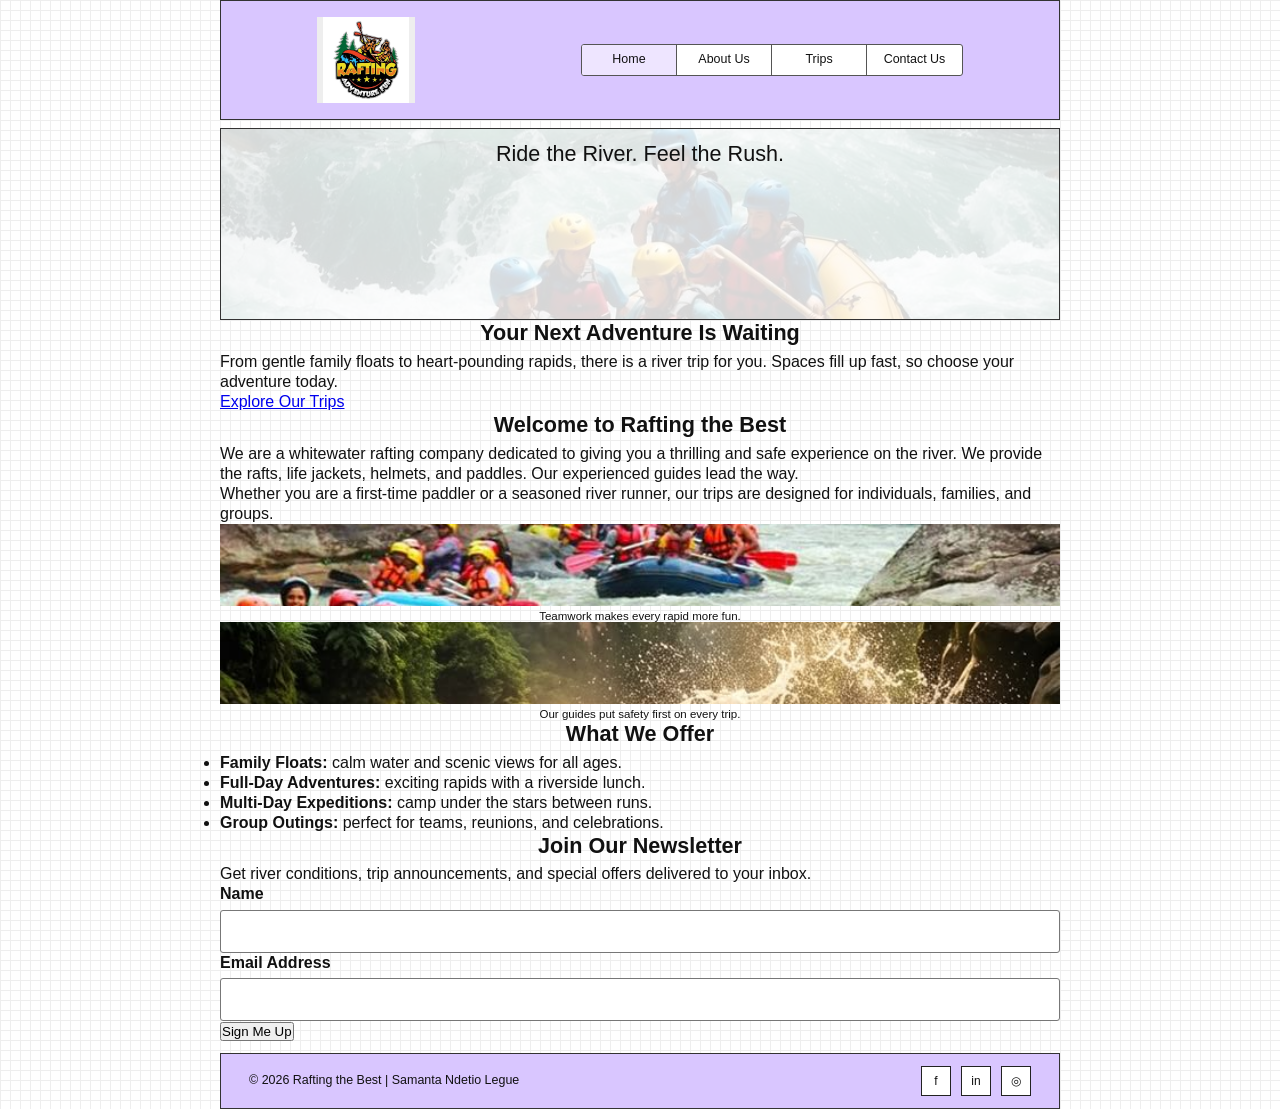
<file: wwr/index.html>
<!DOCTYPE html>
<html lang="en">

<head>
    <meta charset="UTF-8">
    <meta name="viewport" content="width=device-width, initial-scale=1.0">
    <title>Rafting the Best | Guided Whitewater Rafting Adventures</title>
    <meta name="description"
      content="Rafting the Best offers safe, thrilling guided whitewater rafting trips for families, friends, and groups. Explore our river adventures and book your trip today.">
    <meta name="author" content="Samanta Ndetio Legue">
    <link rel="stylesheet" href="styles/rafting.css">
</head>

<body>
    <header class="site-header">
        <a class="brand" href="index.html" aria-label="Rafting the Best home">
            <img src="images/rafting-logo.jpg" alt="Rafting the Best logo">
        </a>

        <nav aria-label="Primary navigation">
            <ul>
                <li><a href="index.html" aria-current="page">Home</a></li>
                <li><a href="about.html">About Us</a></li>
                <li><a href="trips.html">Trips</a></li>
                <li><a href="contact.html">Contact Us</a></li>
            </ul>
        </nav>
    </header>

    <main class="home-main">
        <section class="hero" aria-labelledby="hero-title">
            <img src="images/hero-rapids.jpg"
              alt="A raft full of paddlers crashing through whitewater rapids" width="1600"
              height="700">
            <div class="hero-text">
                <h1 id="hero-title">Ride the River. Feel the Rush.</h1>
                <p>Guided whitewater adventures for every skill level.</p>
            </div>
        </section>

        <section class="cta" aria-labelledby="cta-title">
            <h2 id="cta-title">Your Next Adventure Is Waiting</h2>
            <p>From gentle family floats to heart-pounding rapids, there is a river trip for you.
                Spaces fill up fast, so choose your adventure today.</p>
            <a class="cta-button" href="trips.html">Explore Our Trips</a>
        </section>

        <section class="home-grid" aria-label="About our rafting adventures">
            <article class="grid-text grid-intro">
                <h2>Welcome to Rafting the Best</h2>
                <p>We are a whitewater rafting company dedicated to giving you a thrilling and safe
                    experience on the river. We provide the rafts, life jackets, helmets, and
                    paddles. Our experienced guides lead the way.</p>
                <p>Whether you are a first-time paddler or a seasoned river runner, our trips are
                    designed for individuals, families, and groups.</p>
            </article>

            <figure class="grid-image grid-image-one">
                <img src="images/rafting-group.jpg"
                  alt="A group of friends paddling together down a river" width="600" height="400"
                  loading="lazy">
                <figcaption>Teamwork makes every rapid more fun.</figcaption>
            </figure>

            <figure class="grid-image grid-image-two">
                <img src="images/river-guide.jpg"
                  alt="A river guide giving a safety talk on the riverbank" width="600" height="400"
                  loading="lazy">
                <figcaption>Our guides put safety first on every trip.</figcaption>
            </figure>

            <article class="grid-text grid-offerings">
                <h2>What We Offer</h2>
                <ul>
                    <li><strong>Family Floats:</strong> calm water and scenic views for all ages.
                    </li>
                    <li><strong>Full-Day Adventures:</strong> exciting rapids with a riverside
                        lunch.</li>
                    <li><strong>Multi-Day Expeditions:</strong> camp under the stars between runs.
                    </li>
                    <li><strong>Group Outings:</strong> perfect for teams, reunions, and
                        celebrations.</li>
                </ul>
            </article>
        </section>

        <section class="newsletter" aria-labelledby="newsletter-title">
            <h2 id="newsletter-title">Join Our Newsletter</h2>
            <p>Get river conditions, trip announcements, and special offers delivered to your inbox.
            </p>
            <form class="newsletter-form" action="#" method="post">
                <div class="form-field">
                    <label for="newsletter-name">Name</label>
                    <input type="text" id="newsletter-name" name="name" autocomplete="name"
                      required>
                </div>
                <div class="form-field">
                    <label for="newsletter-email">Email Address</label>
                    <input type="email" id="newsletter-email" name="email" autocomplete="email"
                      required>
                </div>
                <button type="submit" class="submit-button">Sign Me Up</button>
            </form>
        </section>
    </main>

    <footer class="site-footer">
        <p>&copy; 2026 Rafting the Best | Samanta Ndetio Legue</p>
        <nav class="socialmedia" aria-label="Social media links">
            <a href="https://facebook.com" aria-label="Facebook"><span>f</span></a>
            <a href="https://linkedin.com" aria-label="LinkedIn"><span>in</span></a>
            <a href="https://instagram.com" aria-label="Instagram"><span>◎</span></a>
        </nav>
    </footer>
</body>

</html>
</file>
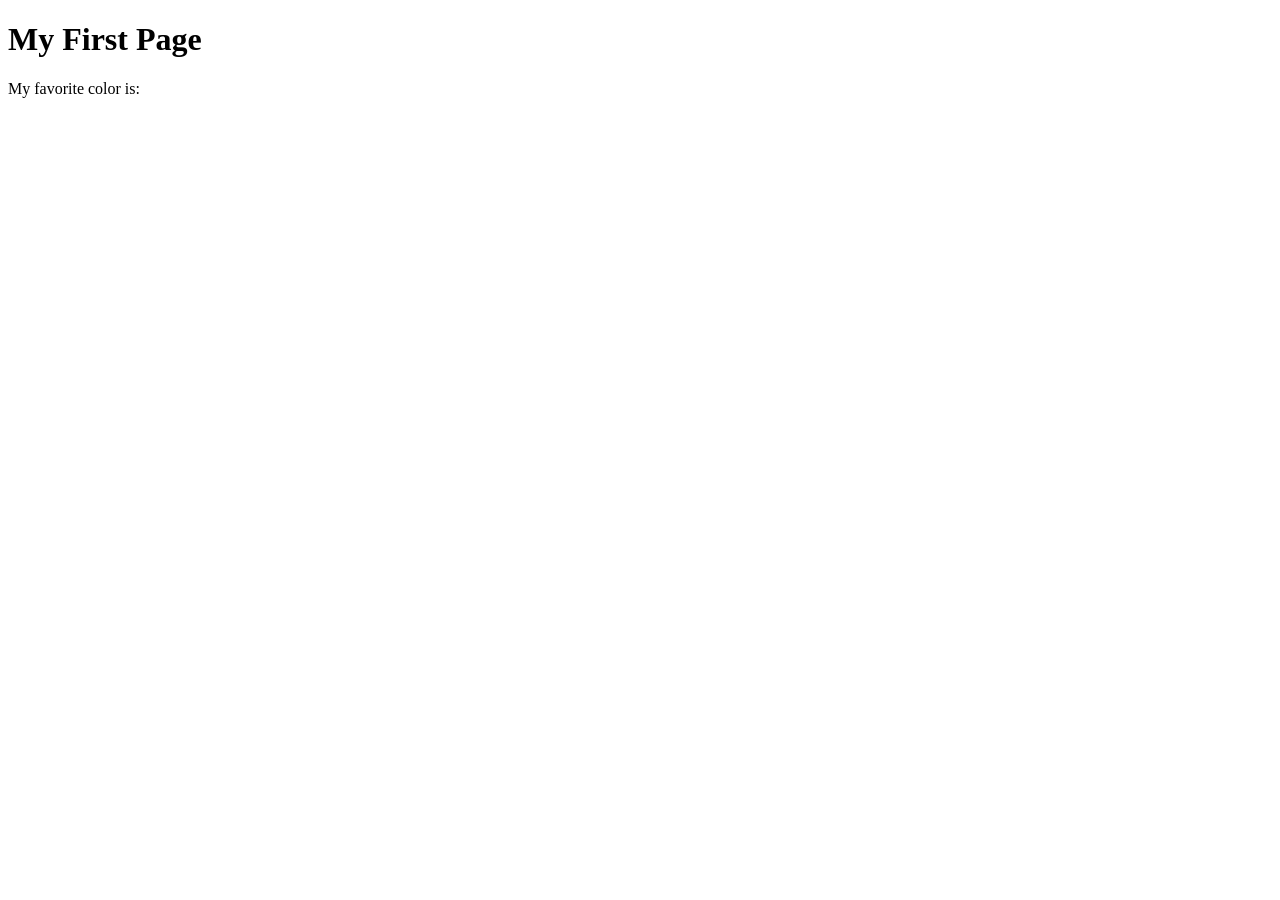
<file: week01/first-page.html>
<!DOCTYPE html>
<html lang="en">
<head>
    <meta charset="UTF-8">
    <meta name="viewport" content="width=device-width, initial-scale=1.0">
    <title>My First Page</title>
</head>
<body>
    <h1>My First Page</h1>
    <p>My favorite color is: </p>
</body>
</html>
</file>
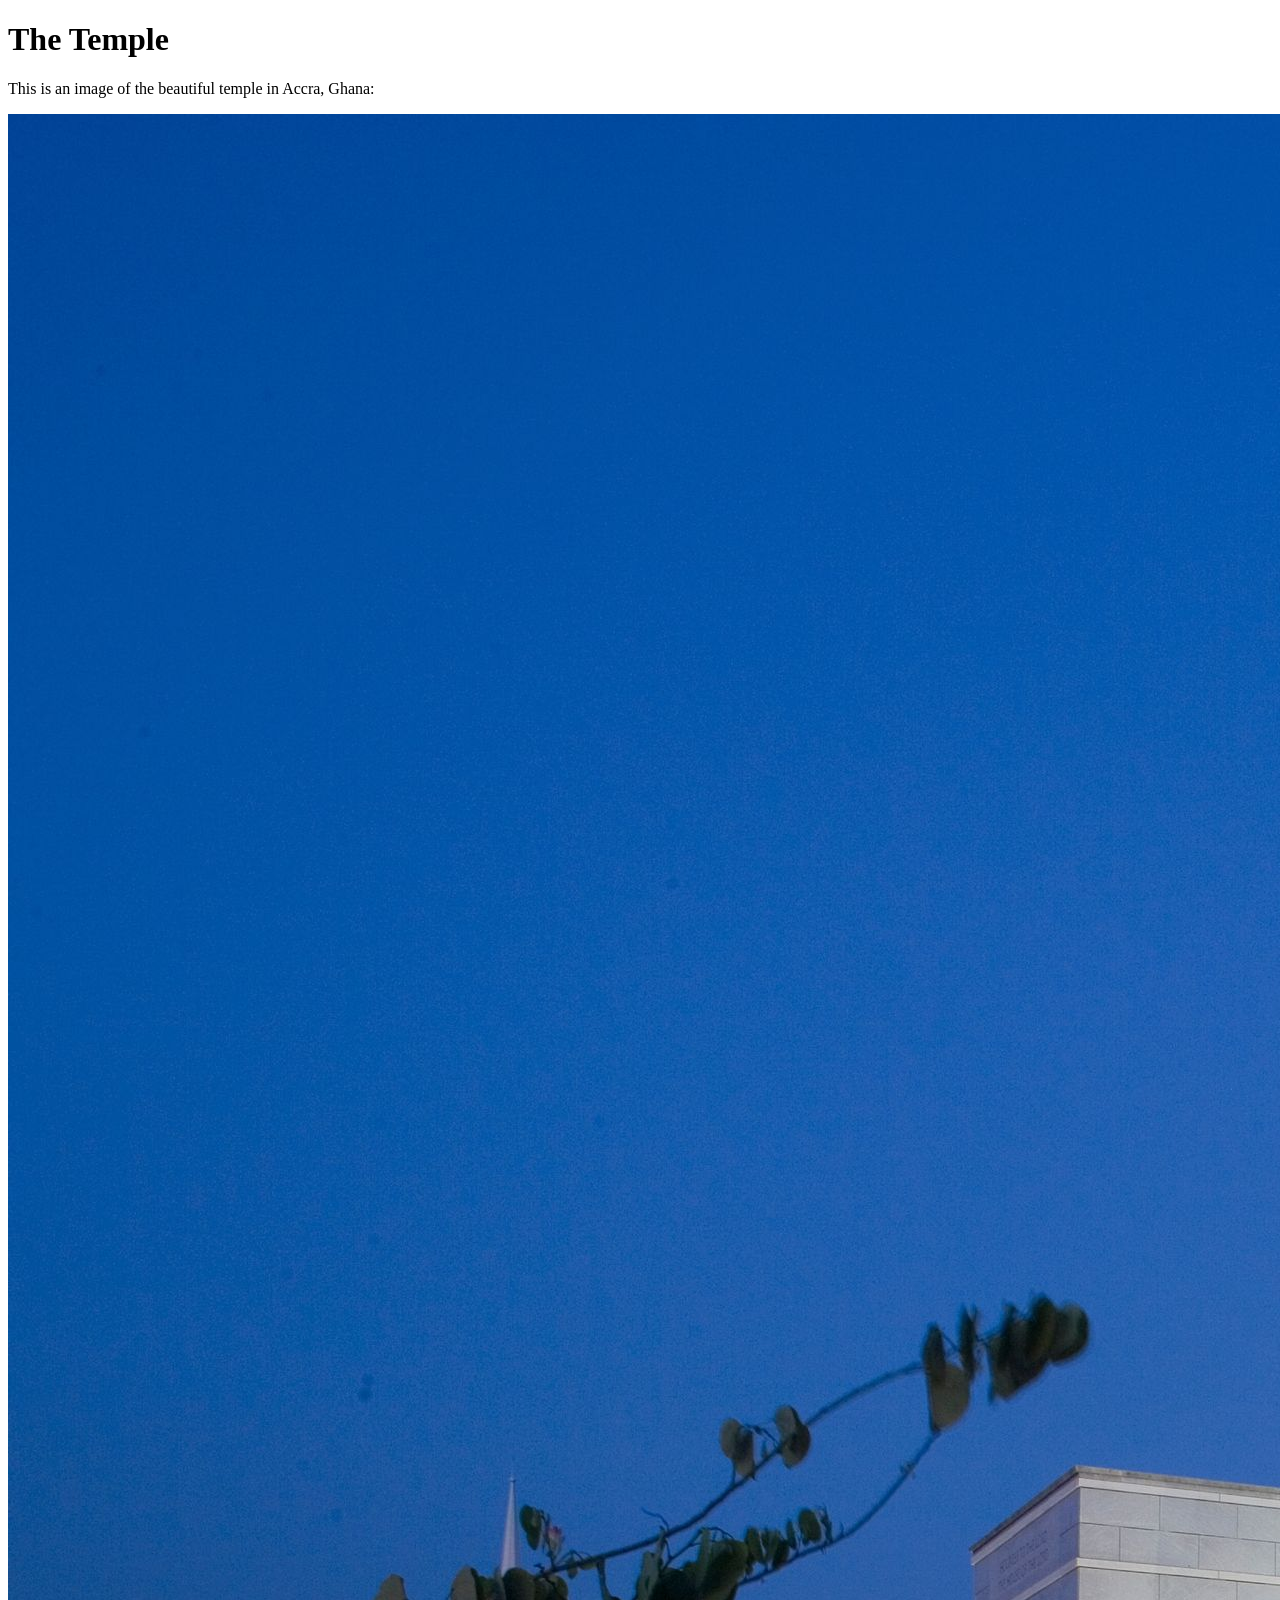
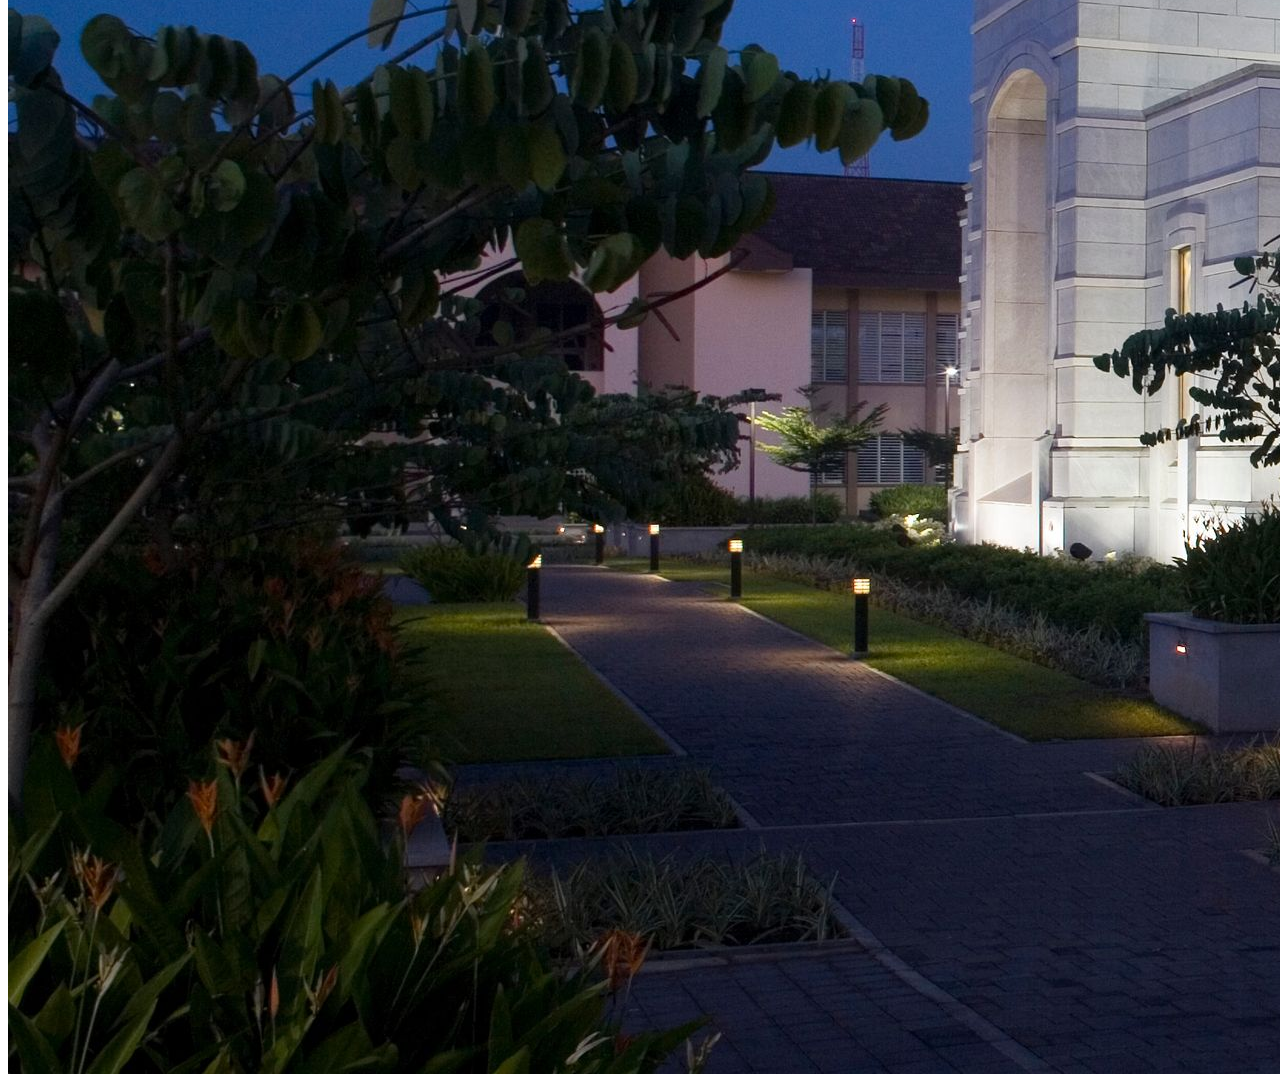
<file: week01/images.html>
<!DOCTYPE html>
<html lang="en">
<head>
    <meta charset="UTF-8">
    <meta name="viewport" content="width=device-width, initial-scale=1.0">
    <title>Temple Image</title>
</head>
<body>
    <h1>The Temple</h1>
    <p>This is an image of the beautiful temple in Accra, Ghana:</p>
    <img src="images/temple-large.jpeg" alt="The Accra Ghana Temple">
    
</body>
</html>
</file>
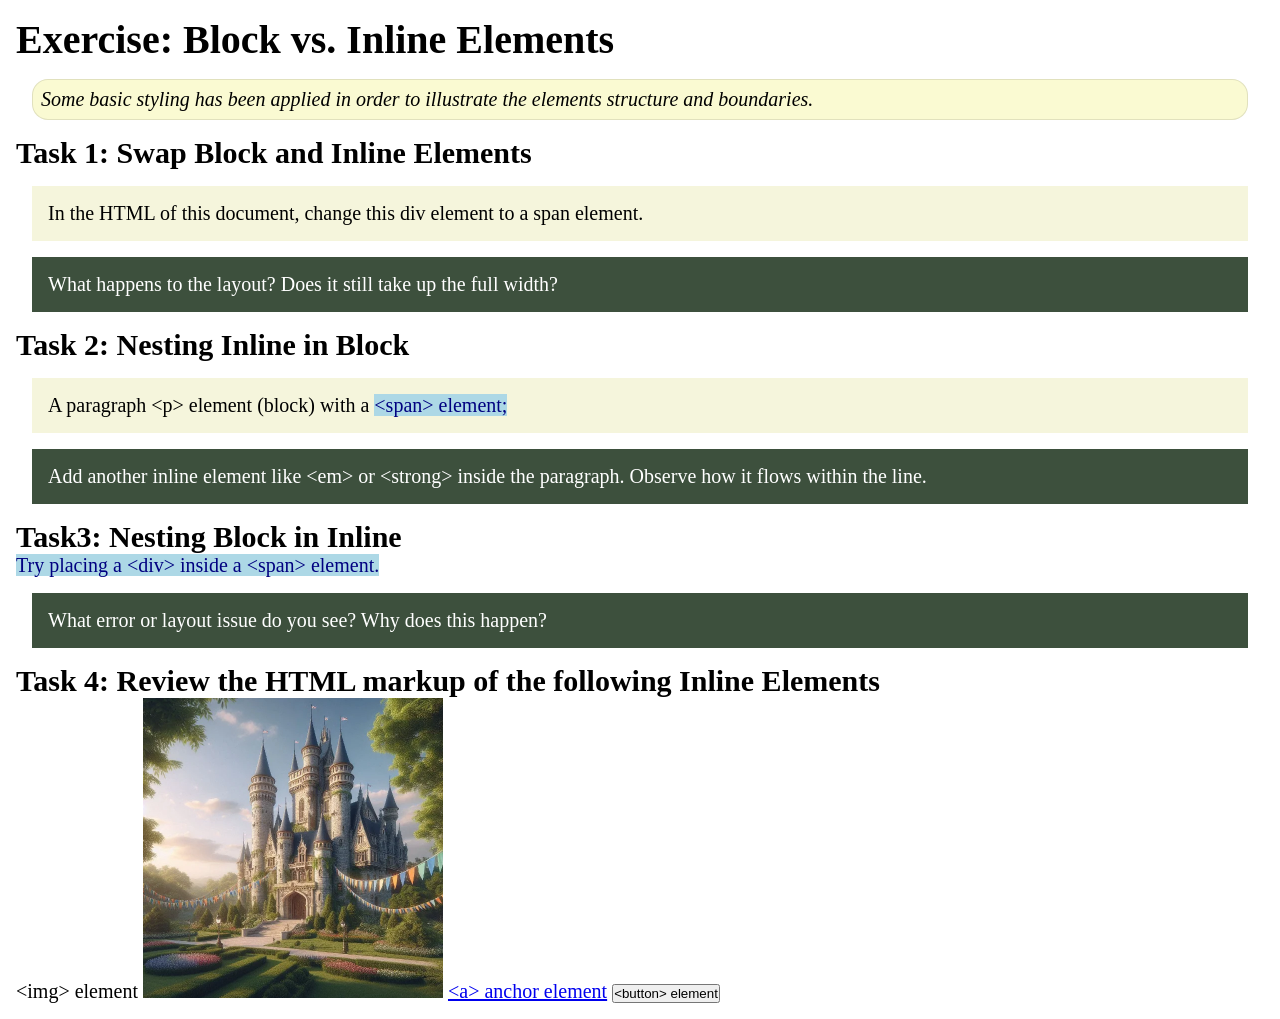
<file: week02/block-vs-inline.html>
<!DOCTYPE html>
<html lang="en">

<head>
    <meta charset="UTF-8">
    <meta name="viewport" content="width=device-width, initial-scale=1.0">
    <title>Exercise: Block vs. Inline Elements</title>
    <link rel="stylesheet" href="styles/block-vs-inline.css">
</head>

<body>
    <main>
        <h1>Exercise: Block vs. Inline Elements</h1>
        <p class="note">Some basic styling has been applied in order to illustrate the elements structure and
            boundaries.</p>

        <h2>Task 1: Swap Block and Inline Elements</h2>
        <div>In the HTML of this document, change this div element to a span element.</div>

        <p class="question">What happens to the layout? Does it still take up the full width?</p>

        <h2>Task 2: Nesting Inline in Block</h2>
        <p>A paragraph &lt;p&gt; element (block) with a <span>&lt;span&gt; element;</span></p>
        <p class="question">Add another inline element like &lt;em&gt; or &lt;strong&gt; inside the paragraph. Observe
            how it flows within the line.</p>

        <h2>Task3: Nesting Block in Inline</h2>
        <span>Try placing a &lt;div&gt; inside a &lt;span&gt; element.</span>
            <p class="question">What error or layout issue do you see? Why does this happen?</p>


            <h2>Task 4: Review the HTML markup of the following Inline Elements</h2>
        &lt;img&gt; element
        <img src="images/castle.webp" alt="placeholder image (images are inline)" width="300" height="300">
        <a href="https://churchofjesuschrist.org">&lt;a&gt; anchor element</a>
        <button type="button">&lt;button&gt; element</button>
    </main>
</body>

</html>
</file>
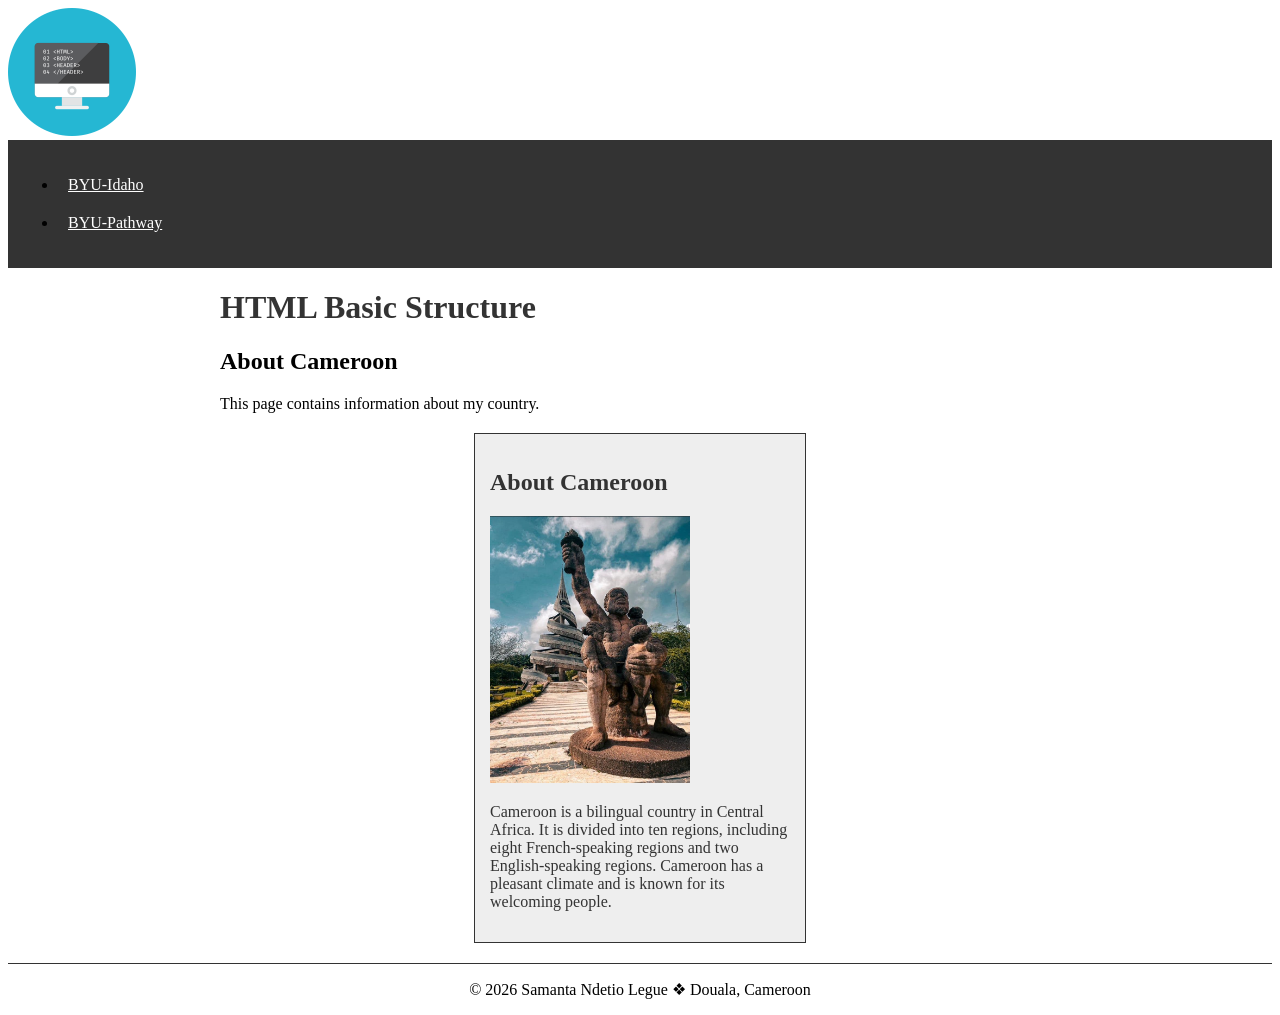
<file: week02/box-model-solution.html>
<!DOCTYPE html>
<html lang="en">

<head>
    <meta charset="UTF-8">
    <meta name="viewport" content="width=device-width, initial-scale=1.0">

    <title>Samanta Ndetio Legue | WDD 130</title>
    <meta name="description"
      content="Samanta Ndetio Legue's WDD 130 course home page for learning HTML and CSS.">
    <meta name="author" content="Samanta Ndetio Legue">

    <link rel="stylesheet" href="box-model-solution.css">

</head>

<body>
    <header>
        <img src="images/basic-logo.png" alt="Basic logo" width="128" height="128">

        <nav>
            <ul>
                <li><a href="https://www.byui.edu/">BYU-Idaho</a></li>
                <li><a href="https://www.byupathway.edu/">BYU-Pathway</a></li>
            </ul>
        </nav>
    </header>

    <main>
        <h1>HTML Basic Structure</h1>

        <section>
            <h2>About Cameroon</h2>
            <p>
                This page contains information about my country.
            </p>
        </section>

    </main>

    <aside>
        <h2>About Cameroon</h2>

        <img src="images/Cameroon.jpg" alt="Cameroon landscape" width="200">

        <p>
            Cameroon is a bilingual country in Central Africa. It is divided
            into ten regions, including eight French-speaking regions and two
            English-speaking regions. Cameroon has a pleasant climate and is
            known for its welcoming people.
        </p>
    </aside>

    <footer>
        <p>&copy; 2026 Samanta Ndetio Legue &#10070; Douala, Cameroon</p>
    </footer>
</body>

</html>
</file>
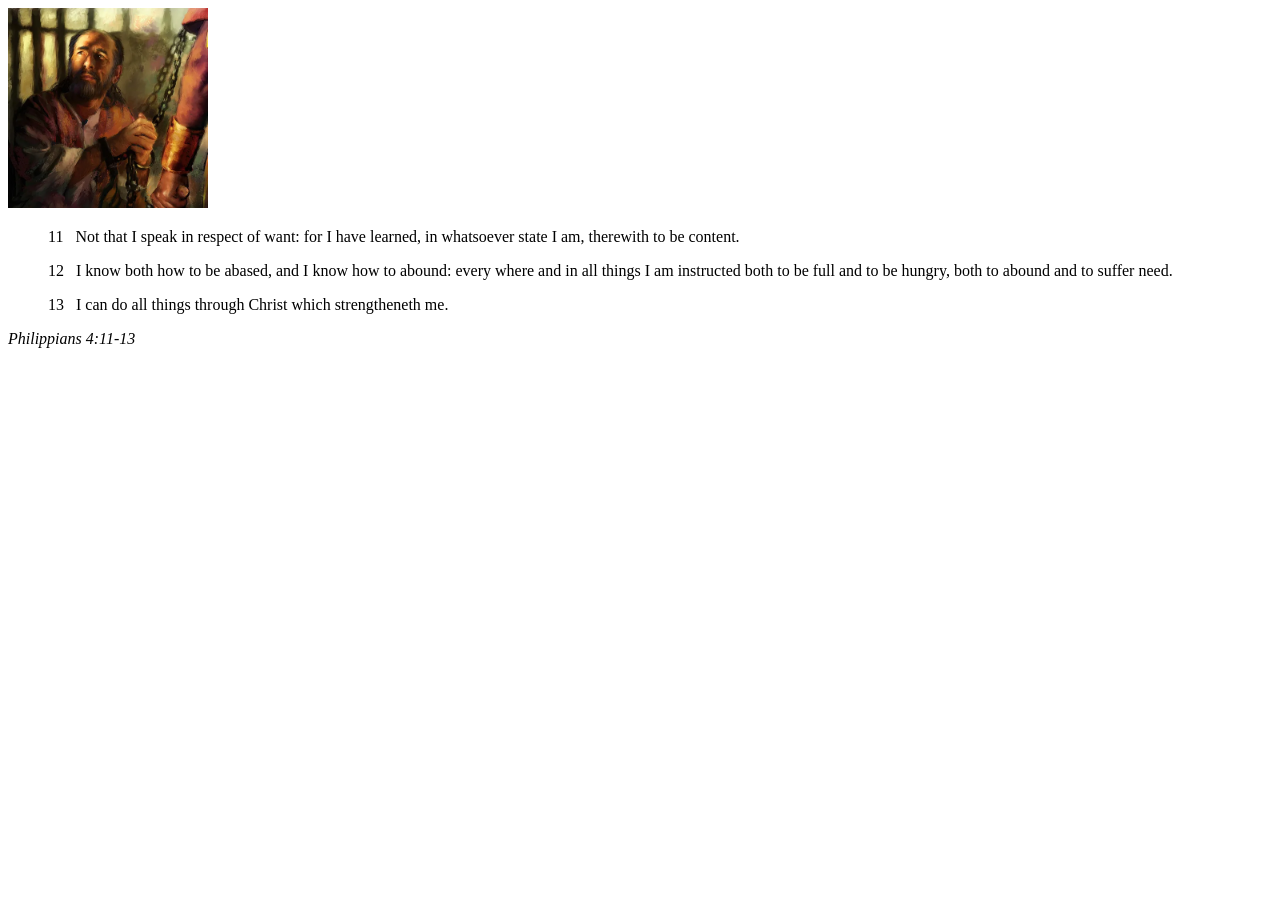
<file: week02/box-model.html>
<!DOCTYPE html>
<html lang="en">
<head>
    <meta charset="UTF-8">
    <meta name="viewport" content="width=device-width, initial-scale=1.0">
    <title>Box Model Activity</title>
</head>
<body>
    <main>
        <div class="callout">
            <img src="images/apostle-paul-imprisoned.webp" alt="Paul the Apostle - Imprisoned in Rome" width="200" height="200">
            <blockquote>
                <p>11 &nbsp; Not that I speak in respect of want: for I have learned, in whatsoever state I am, therewith to be content.</p>
                <p>12 &nbsp; I know both how to be abased, and I know how to abound: every where and in all things I am instructed both to be full and to be hungry, both to abound and to suffer need.</p>
                <p>13 &nbsp; I can do all things through Christ which strengtheneth me.</p>
            </blockquote>
            <cite>Philippians 4:11-13</cite>
        </div>
    </main>
</body>
</html>
</file>
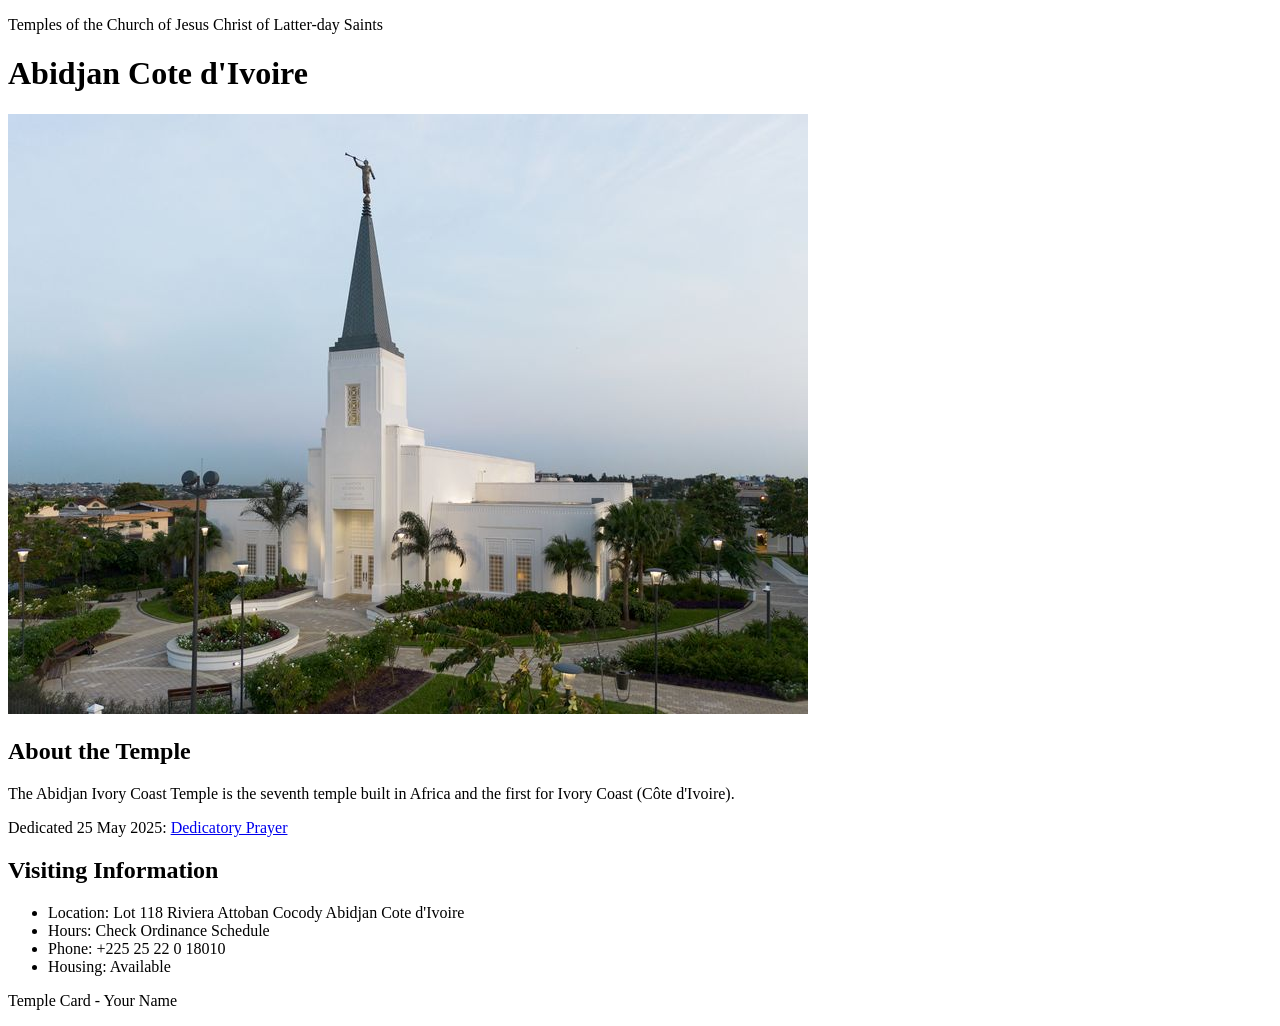
<file: week02/temple.html>
<!DOCTYPE html>
<html lang="en">

<head>
    <meta charset="UTF-8">
    <meta name="viewport" content="width=device-width, initial-scale=1.0">
    <title>Temple Card - Abidjan Cote d'Ivoire</title>
</head>

<body>
    <header>
        <p>Temples of the Church of Jesus Christ of Latter-day Saints</p>
    </header>
    <main>
        <h1>Abidjan Cote d'Ivoire</h1>
        <picture>
            <img src="images/abidjan-ivory-coast.jpeg" alt="Abidjan Cote d'Ivoire Temple">
        </picture>
        <section>
            <h2>About the Temple</h2>
            <p>The Abidjan Ivory Coast Temple is the seventh temple built in Africa and the first for Ivory Coast (Côte
                d'Ivoire).</p>
            <p>Dedicated 25 May 2025: <a
                    href="https://www.churchofjesuschrist.org/temples/dedicatory-prayer/abidjan-ivory-coast-temple/2025-05-25?lang=eng"
                    target="_blank" rel="noopener noreferrer">Dedicatory Prayer</a></p>
        </section>
        <section>
            <h2>Visiting Information</h2>
            <ul>
                <li>Location: Lot 118 Riviera Attoban Cocody Abidjan Cote d'Ivoire</li>
                <li>Hours: Check Ordinance Schedule</li>
                <li>Phone: +225 25 22 0 18010</li>
                <li>Housing: Available</li>
            </ul>
        </section>
    </main>
    <footer>
        <p>Temple Card - Your Name</p>
    </footer>
</body>

</html>
</file>
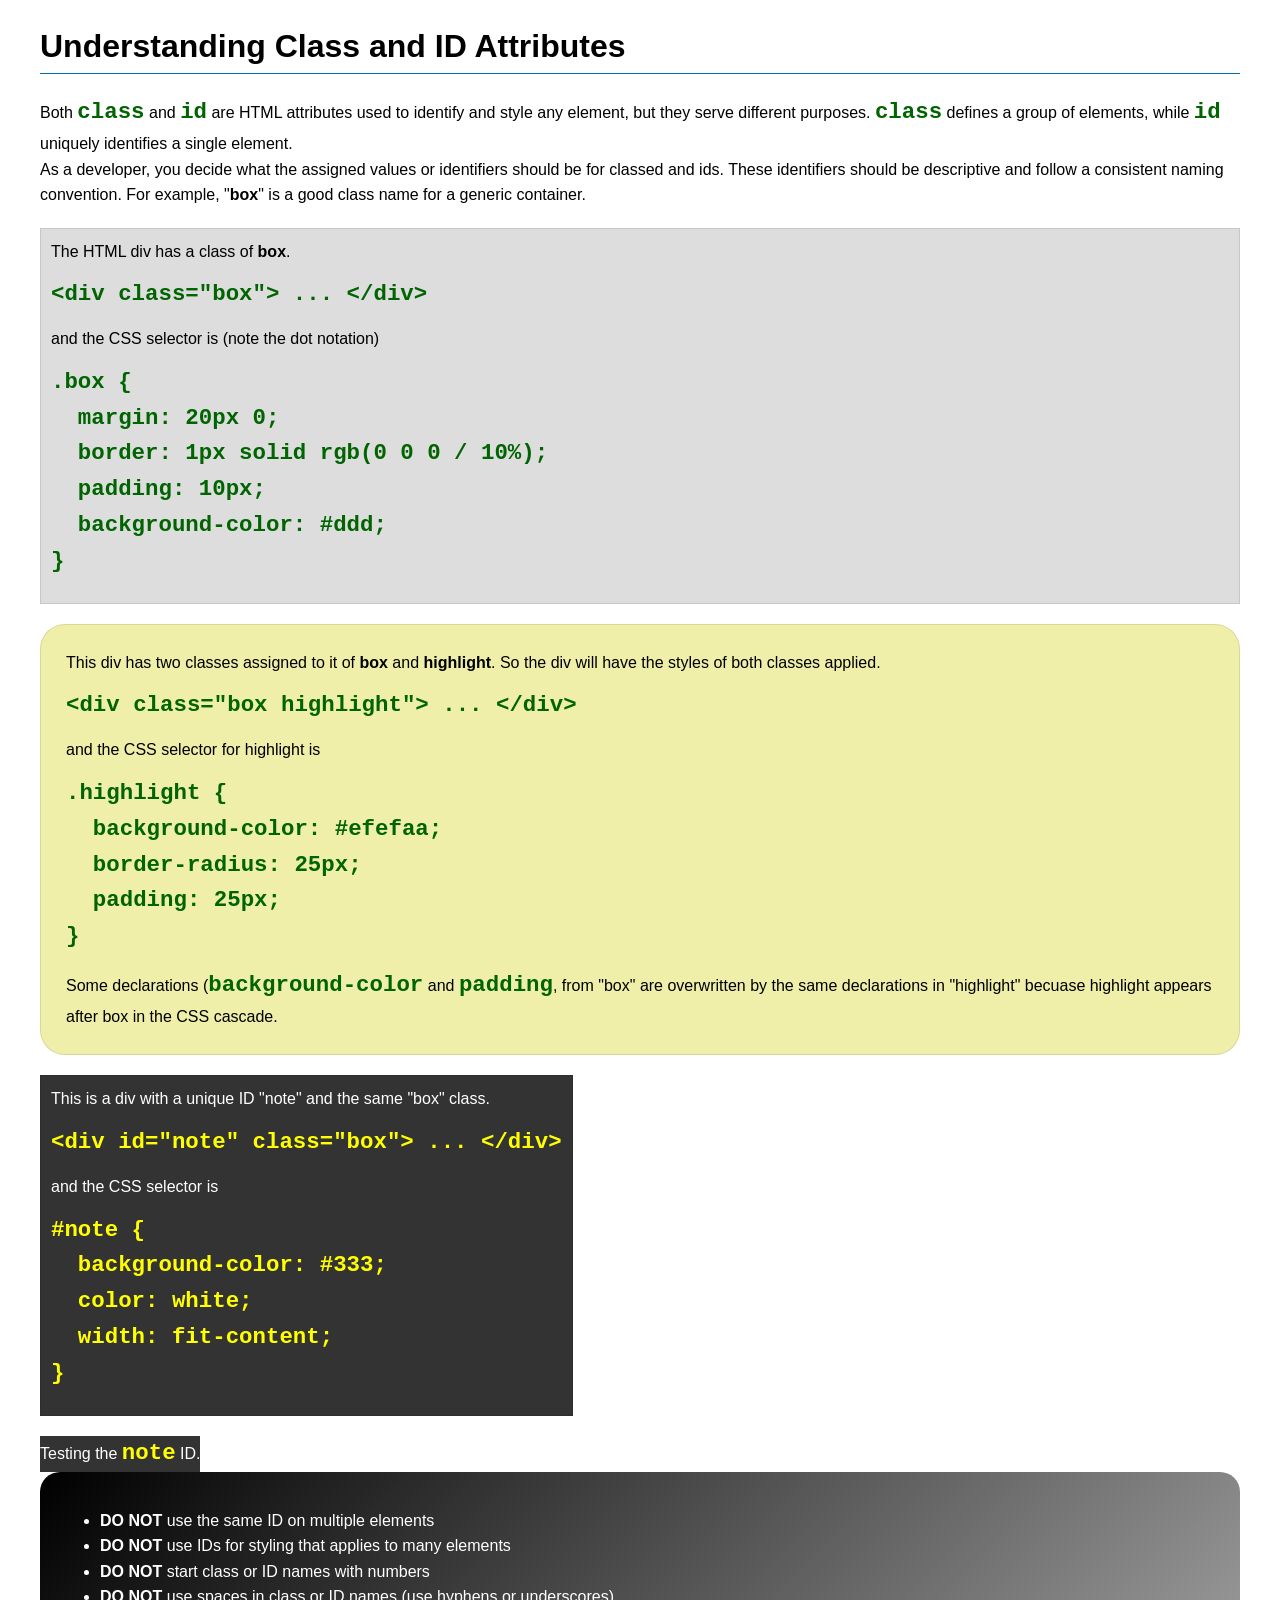
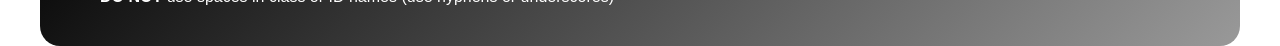
<file: week03/class-and-id.html>
<!DOCTYPE html>
<html lang="en">

<head>
    <meta charset="UTF-8">
    <meta name="viewport" content="width=device-width, initial-scale=1.0">
    <title>Class vs ID Attributes</title>
    <link rel="stylesheet" href="styles/class-and-id.css">
</head>

<body>
    <h1>Understanding Class and ID Attributes</h1>
    <p>Both <code>class</code> and <code>id</code> are HTML attributes used to identify and style any element, but they
        serve different purposes. <code>class</code> defines a group of elements, while <code>id</code> uniquely
        identifies a single element.</p>
    <p>As a developer, you decide what the assigned values or identifiers should be for classed and ids. These
        identifiers should be
        descriptive and follow a consistent naming convention. For example, "<strong>box</strong>" is a good class name
        for a generic container.</p>
    <div class="box">
        <p>The HTML div has a class of <strong>box</strong>.</p>
        <pre><code class="html">&lt;div class="box"&gt; ... &lt;/div&gt;</code></pre>
        and the CSS selector is (note the dot notation)
        <pre><code class="css">.box {
  margin: 20px 0;
  border: 1px solid rgb(0 0 0 / 10%);
  padding: 10px;
  background-color: #ddd; 
}</code></pre>
    </div>

    <div class="box highlight">
        <p>This div has two classes assigned to it of <strong>box</strong> and <strong>highlight</strong>. So the div
            will have the styles of both classes applied.</p>
        <pre><code class="html">&lt;div class="box highlight"&gt; ... &lt;/div&gt;</code></pre>
        and the CSS selector for highlight is
        <pre><code class="css">.highlight {
  background-color: #efefaa;
  border-radius: 25px;
  padding: 25px;
}</code></pre>
<p>Some declarations (<code>background-color</code> and <code>padding</code>, from "box" are overwritten by the same declarations in "highlight" becuase highlight appears after box in the CSS cascade.</p>
    </div>

    <div id="note" class="box">
        <p>This is a div with a unique ID "note" and the same "box" class.</p>
        <pre><code class="html">&lt;div id="note" class="box"&gt; ... &lt;/div&gt;</code></pre>
        and the CSS selector is
        <pre><code class="css">#note {
  background-color: #333;
  color: white;
  width: fit-content;
}</code></pre>
    </div>

    <div id="note">
        <p>Testing the <code>note</code> ID.</p>
    </div>

    <section id="best-practice">
        <ul>
            <li><strong>DO NOT</strong> use the same ID on multiple elements</li>
            <li><strong>DO NOT</strong> use IDs for styling that applies to many elements</li>
            <li><strong>DO NOT</strong> start class or ID names with numbers</li>
            <li><strong>DO NOT</strong> use spaces in class or ID names (use hyphens or underscores)</li>
        </ul>
    </section>




</body>

</html>
</file>
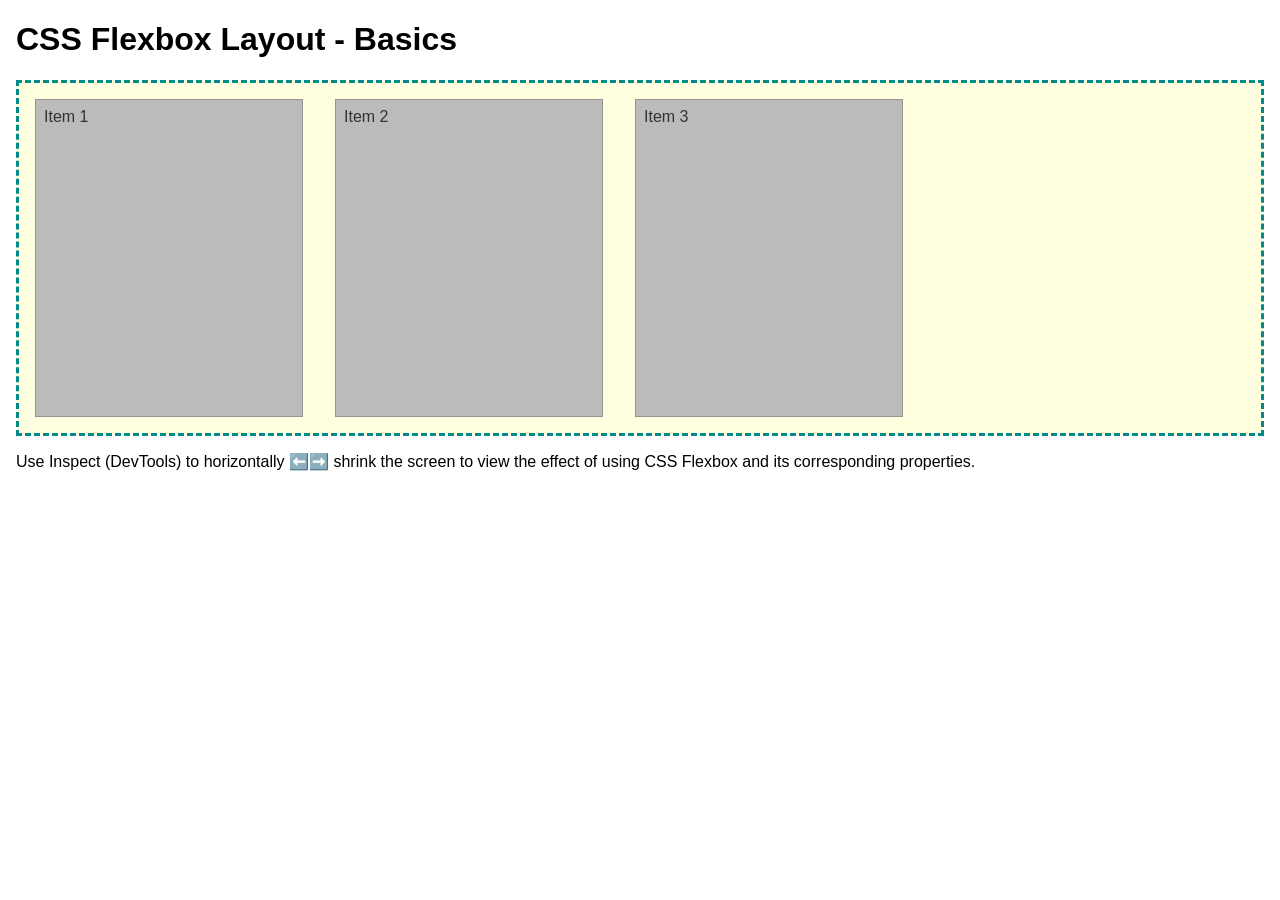
<file: week04/flexbox-layout.html>
<!DOCTYPE html>
<html lang="en">
<head>
    <meta charset="UTF-8">
    <meta name="viewport" content="width=device-width, initial-scale=1.0">
    <title>CSS Flexbox Layout - Basics</title>
    <link rel="stylesheet" href="styles/flexbox.css">
</head>
<body>
    <main>
        <h1>CSS Flexbox Layout - Basics</h1>
        <div class="flex-container">
            <div class="flex-item item1">Item 1</div>
            <div class="flex-item item2">Item 2</div>
            <div class="flex-item item3">Item 3</div>
        </div>
        <p>Use Inspect (DevTools) to horizontally ⬅️➡️ shrink the screen to view the effect of using CSS Flexbox and its corresponding properties.</p>
    </main>
</body>
</html>
</file>
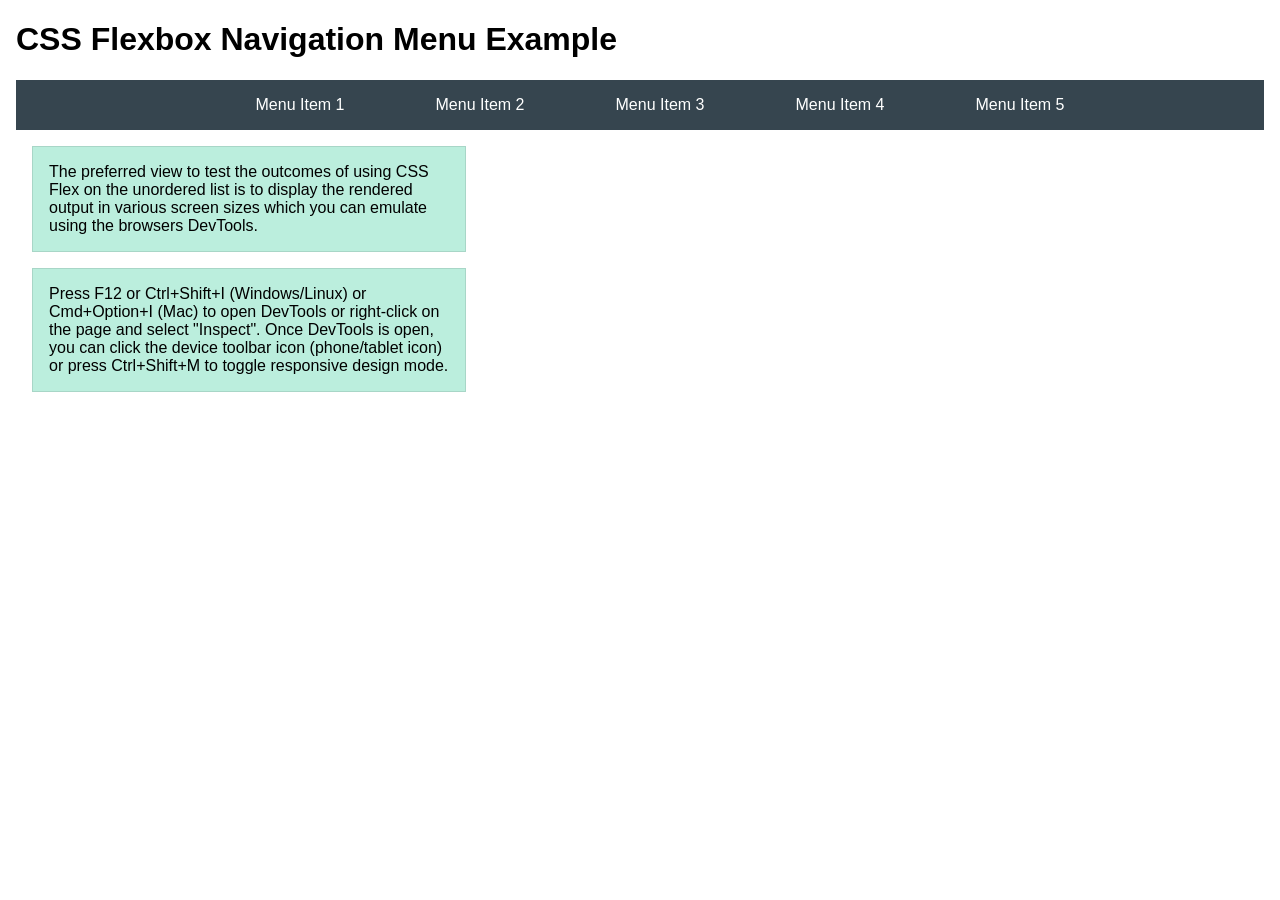
<file: week04/flexbox-menu.html>
<!DOCTYPE html>
<html lang="en">
<head>
    <meta charset="UTF-8">
    <meta name="viewport" content="width=device-width, initial-scale=1.0">
    <title>CSS Flexbox - Navigation Menu</title>
    <link rel="stylesheet" href="styles/flexbox-menu.css">
</head>
<body>
    <main>
        <h1>CSS Flexbox Navigation Menu Example</h1>
        <nav>
            <ul>
                <li><a href="#">Menu Item 1</a></li>
                <li><a href="#">Menu Item 2</a></li>
                <li><a href="#">Menu Item 3</a></li>
                <li><a href="#">Menu Item 4</a></li>
                <li><a href="#">Menu Item 5</a></li>
            </ul>
        </nav>
        <p>The preferred view to test the outcomes of using CSS Flex on the unordered list is to display the rendered output in various screen sizes which you can emulate using the browsers DevTools.</p>

        <p>Press F12 or Ctrl+Shift+I (Windows/Linux) or Cmd+Option+I (Mac) to open DevTools or right-click on the page and select "Inspect". Once DevTools is open, you can click the device toolbar icon (phone/tablet icon) or press Ctrl+Shift+M to toggle responsive design mode.</p>

                      
        
    </main>
</body>
</html>
</file>
<file: wwr/styles/rafting.css>
﻿:root {
    --primary-color: #2d1a80;
    --lavender: #d9c6ff;
    --lavender-light: #f7f3ff;
    --ink: #111;
    --heading-font: Arial, Helvetica, sans-serif;
    --body-font: Arial, Helvetica, sans-serif;
}

* {
    margin: 0;
    padding: 0;
    box-sizing: border-box;
}

body {
    min-width: 320px;
    color: var(--ink);
    font-family: var(--body-font);
    background-color: #fff;
    background-image: linear-gradient(#eeeeee 1px, transparent 1px), linear-gradient(90deg, #eeeeee 1px, transparent 1px);
    background-size: 10px 10px;
    line-height: 1.25;
}

img {
    display: block;
    max-width: 100%;
}

.site-header,
main,
.site-footer {
    width: min(840px, calc(100% - 2rem));
    margin-inline: auto;
}

.site-header {
    min-height: 120px;
    display: grid;
    grid-template-columns: 1fr 2fr;
    align-items: center;
    gap: 1rem;
    padding: 1rem 6rem;
    background: var(--lavender);
    border: 1px solid #333;
}

.brand {
    justify-self: start;
}

.brand img {
    width: 98px;
    height: 86px;
    object-fit: contain;
    background: #eee;
}

.site-header nav {
    justify-self: end;
}

.site-header nav ul {
    display: flex;
    list-style: none;
    border: 1px solid #555;
    border-radius: 3px;
    overflow: hidden;
    background: #fff;
}

.site-header nav a {
    display: block;
    min-width: 95px;
    padding: .42rem .75rem;
    color: var(--ink);
    font-size: .78rem;
    text-align: center;
    text-decoration: none;
    border-right: 1px solid #555;
}

.site-header nav li:last-child a {
    border-right: 0;
}

.site-header nav a:hover,
.site-header nav a[aria-current="page"] {
    background: #eee5ff;
}

main {
    background: transparent;
}

h1,
h2 {
    font-family: var(--heading-font);
    color: var(--ink);
}

h1 {
    font-size: 1.35rem;
    font-weight: 400;
}

h2 {
    margin-bottom: .3rem;
    font-size: 1.35rem;
    text-align: center;
}

.hero {
    position: relative;
    height: 192px;
    margin-top: 8px;
    overflow: hidden;
    border: 1px solid #333;
    background: #fff;
}

.hero > img {
    width: 100%;
    height: 100%;
    object-fit: cover;
    opacity: .16;
}

.hero h1 {
    position: absolute;
    inset: 12px 0 auto;
    text-align: center;
}

.hero-message {
    position: absolute;
    top: 47px;
    left: 28px;
    right: 28px;
    min-height: 94px;
    padding: 16px;
    border: 1px solid #666;
    background: rgba(255, 255, 255, .94);
    font-size: .78rem;
}

.hero-message img {
    float: right;
    width: 42px;
    height: 60px;
    margin: 0 18px 0 16px;
    object-fit: cover;
}

.history,
.adventures {
    margin-top: 12px;
    padding: 12px 30px 18px;
    border: 1px solid #444;
    background: rgba(250, 250, 250, .95);
}

.history {
    display: grid;
    grid-template-columns: 1fr 140px 1fr;
    grid-template-rows: auto 1fr;
    align-items: center;
    column-gap: 20px;
}

.history h2 {
    grid-column: 1 / -1;
}

.history p {
    padding: 0;
    font-size: .78rem;
}

.history img {
    width: 140px;
    height: 88px;
    object-fit: cover;
}

.adventures {
    padding-inline: 30px;
}

.adventure-grid {
    display: grid;
    grid-template-columns: repeat(5, 1fr);
    gap: 22px;
    align-items: start;
}

figure {
    min-width: 0;
    text-align: center;
}

figure img {
    width: 100%;
    height: 82px;
    object-fit: cover;
    background: #eee;
}

figcaption {
    padding-top: 4px;
    font-size: .72rem;
    line-height: 1.1;
}

.site-footer {
    min-height: 56px;
    display: flex;
    align-items: center;
    justify-content: flex-end;
    gap: 1rem;
    margin-top: 12px;
    padding: .65rem 28px;
    background: var(--lavender);
    border: 1px solid #333;
}

.site-footer p {
    margin-right: auto;
    font-size: .78rem;
}

.socialmedia {
    display: flex;
    gap: 10px;
    margin-left: auto;
}

.socialmedia a {
    display: grid;
    place-items: center;
    width: 30px;
    height: 30px;
    color: var(--ink);
    background: #fff;
    border: 1px solid #222;
    text-decoration: none;
    font-size: .75rem;
}

@media (max-width: 700px) {
    .site-header {
        grid-template-columns: 1fr;
        justify-items: center;
        padding: .75rem 1rem;
    }

    .brand,
    .site-header nav {
        justify-self: center;
    }

    .site-header nav ul {
        flex-wrap: wrap;
        justify-content: center;
    }

    .site-header nav a {
        min-width: 78px;
    }

    .hero-message {
        left: 12px;
        right: 12px;
    }

    .history {
        grid-template-columns: 1fr 110px 1fr;
        column-gap: 10px;
        padding-inline: 12px;
    }

    .history img {
        width: 110px;
    }

    .adventures {
        padding-inline: 12px;
    }

    .adventure-grid {
        gap: 8px;
    }
}

@media (max-width: 480px) {

    .site-header,
    main,
    .site-footer {
        width: calc(100% - 1rem);
    }

    .hero {
        height: 240px;
    }

    .hero-message {
        top: 52px;
        min-height: 130px;
    }

    .history {
        grid-template-columns: 1fr;
        row-gap: 10px;
        text-align: center;
    }

    .history h2,
    .history img {
        grid-column: 1;
        justify-self: center;
    }

    .history p {
        text-align: left;
    }

    .adventure-grid {
        grid-template-columns: repeat(2, 1fr);
    }

    .site-footer {
        flex-direction: column;
        gap: .5rem;
        text-align: center;
    }

    .site-footer p {
        margin: 0;
    }
}

/* Contact page */
.contact-main {
    padding: 1rem 1.5rem 1.5rem;
    background: rgba(250, 250, 250, .95);
    border: 1px solid #444;
}

.contact-intro {
    padding: .5rem 0 1rem;
    text-align: center;
}

.contact-intro h1 {
    margin-bottom: .25rem;
    font-size: 1.8rem;
    font-weight: 700;
}

.contact-intro p {
    font-size: .9rem;
}

.contact-information {
    display: grid;
    grid-template-columns: 1fr 1.25fr;
    gap: 1.5rem;
    align-items: start;
    padding: 1rem;
    border: 1px solid #555;
    background: #fff;
}

.company-details h2,
.map-container h2,
.team h2,
.contact-form-section h2 {
    margin-bottom: .75rem;
    font-size: 1.35rem;
    text-align: left;
}

.company-details address {
    margin-bottom: .75rem;
    font-style: normal;
}

.company-details p {
    margin: .35rem 0;
}

.company-details a {
    color: #2d1a80;
}

.map-container iframe {
    display: block;
    width: 100%;
    min-height: 190px;
    border: 1px solid #555;
}

.team,
.contact-form-section {
    margin-top: 1.25rem;
    padding: 1rem;
    border: 1px solid #555;
    background: #fff;
}

.team h2,
.contact-form-section h2 {
    text-align: center;
}

.team-grid {
    display: grid;
    grid-template-columns: repeat(3, 1fr);
    gap: 1.25rem;
}

.team-grid figure {
    border: 1px solid #bbb;
    background: #f7f3ff;
}

.team-grid figure img {
    width: 100%;
    height: 135px;
    object-fit: cover;
}

.team-grid figcaption {
    min-height: 48px;
    padding: .5rem;
    text-align: center;
    line-height: 1.3;
}

.contact-form {
    display: grid;
    gap: 1rem;
    max-width: 680px;
    margin: 0 auto;
}

.form-field {
    display: grid;
    gap: .35rem;
}

.form-field label,
fieldset legend {
    font-weight: 700;
}

input[type="text"],
input[type="email"],
textarea {
    width: 100%;
    padding: .65rem;
    border: 1px solid #777;
    border-radius: 3px;
    font: inherit;
}

textarea {
    resize: vertical;
}

fieldset {
    display: grid;
    gap: .5rem;
    padding: .75rem 1rem 1rem;
    border: 1px solid #999;
}

fieldset legend {
    padding: 0 .35rem;
}

fieldset label,
.checkbox-label {
    cursor: pointer;
}

fieldset input,
.checkbox-label input {
    margin-right: .4rem;
    accent-color: #2d1a80;
}

.contact-form button {
    justify-self: start;
    padding: .7rem 1.5rem;
    color: #fff;
    background: #2d1a80;
    border: 1px solid #1b0e55;
    border-radius: 4px;
    font: inherit;
    font-weight: 700;
    cursor: pointer;
}

.contact-form button:hover,
.contact-form button:focus-visible {
    background: #055a05;
}

@media (max-width: 620px) {

    .contact-information,
    .team-grid {
        grid-template-columns: 1fr;
    }

    .company-details h2,
    .map-container h2 {
        text-align: center;
    }

    .team-grid figure img {
        height: 150px;
    }
}
</file>
<file: week02/styles/block-vs-inline.css>
* {
    margin: 0;
    padding: 0;
}

body {
    font-size: 20px;
    margin: 1rem;
}

p,
div {
    background-color: beige;
    margin: 1rem;
    padding: 1rem;
}

span {
    color: navy;
    background-color: lightblue;
}

code {
    margin: 0;
    padding: 0;
    color: green;
    font-size: 1.2rem;
}

.note {
    font-style: italic;
    background-color: lightgoldenrodyellow;
    border-radius: 1rem;
    border: 1px solid rgb(0 0 0 / 10%);
    margin: 1rem;
    padding: .5rem;
}

.question {
    background-color: #3d503d;
    color: #fff;
}
</file>
<file: week02/box-model-solution.css>
:root {
    --primary-color: #333333;
    --secondary-color: #eeeeee;
}

nav {
    background-color: var(--primary-color);
    padding: 10px;
}

nav a {
    color: #ffffff;
    padding: 10px;
    display: block;
}

main {
    max-width: 840px;
    margin: 0 auto;
}

h1 {
    color: var(--primary-color);
}

main img {
    width: 200px;
    height: auto;
    border: 2px solid var(--primary-color);
    padding: 5px;
    box-shadow: 0 0 10px #777777;
}

aside {
    width: 300px;
    margin: 20px auto;
    border: 1px solid var(--primary-color);
    padding: 15px;
    background-color: var(--secondary-color);
    color: var(--primary-color);
}

aside img {
    width: 200px;
    height: auto;
}

p {
    padding: 0;
}

footer {
    margin-top: 20px;
    border-top: 1px solid var(--primary-color);
    text-align: center;
}
</file>
<file: week03/styles/class-and-id.css>
body {
    font-family: Arial, sans-serif;
    line-height: 1.6;
    margin: 0;
    padding: 0 40px;
}

h1 {
    border-bottom: 1px solid rgb(0 110 182);
    padding-bottom: 0;
}



p {
    margin: 0;
}

code {
    color: darkgreen;
    font-weight: 700;
    font-size: 1.4rem;
}

/* Class examples - can be reused */

.box {
    margin: 20px 0;
    border: 1px solid rgb(0 0 0 / 10%);
    padding: 10px;
    background-color: #ddd; /* this is shorthand for #dddddd */
}

.highlight {
    background-color: #efefaa;
    border-radius: 25px;
    padding: 25px;
}

/* ID examples - should be unique */

#note {
    background-color: #333;
    color: white;
    width: fit-content;
}

#note code {
    color: yellow;
}

#best-practice {
    background: linear-gradient(135deg, #000 0%, #999 100%);
    color: white;
    border-radius: 20px;
    padding: 20px
}
</file>
<file: week04/styles/flexbox.css>
body {
    font-family: Helvetica, Arial, sans-serif;
    margin: 1rem;
}

.flex-container {
    border: 3px dashed darkcyan;
    background-color: lightyellow;
    display: flex;
    flex-wrap: wrap;
}

.flex-item {
    width: 250px;
    margin: 1rem;
    border: 1px solid rgb(0 0 0 / 20%);
    padding: 0.5rem;
    background-color: #bbb;
    color: #333;
}

.item1 {
    min-height: 100px;
}

.item2 {
    min-height: 200px;
}

.item3 {
    min-height: 300px;
}
</file>
<file: week04/styles/flexbox-menu.css>
body {
    font-family: Helvetica, Arial, sans-serif;
    margin: 1rem;
}

nav {
    background-color: #36454f;
}

nav ul {
    list-style-type: none;
    display: flex;
    flex-wrap: wrap;
    max-width: 900px;
    margin: 0 auto;
    justify-content: space-around;
    align-items: center;
}

nav a {
    display: block;
    color: #fff;
    text-align: center;
    padding: 1rem;
    text-decoration: none;
}

p {
    margin: 1rem;
    border: 1px solid rgb(0 0 0 / 10%);
    padding: 1rem;
    background-color: #bed;
    max-width: 400px;
}

#devtools-btn {
    background-color: #36454f;
    color: white;
    border: none;
    padding: 12px 24px;
    margin: 1rem;
    font-size: 16px;
    font-family: Helvetica, Arial, sans-serif;
    border-radius: 4px;
    cursor: pointer;
    transition: background-color 0.3s ease;
}

#devtools-btn:hover {
    background-color: #4a5a6a;
}

#devtools-btn:active {
    background-color: #2a3a4a;
}
</file>
